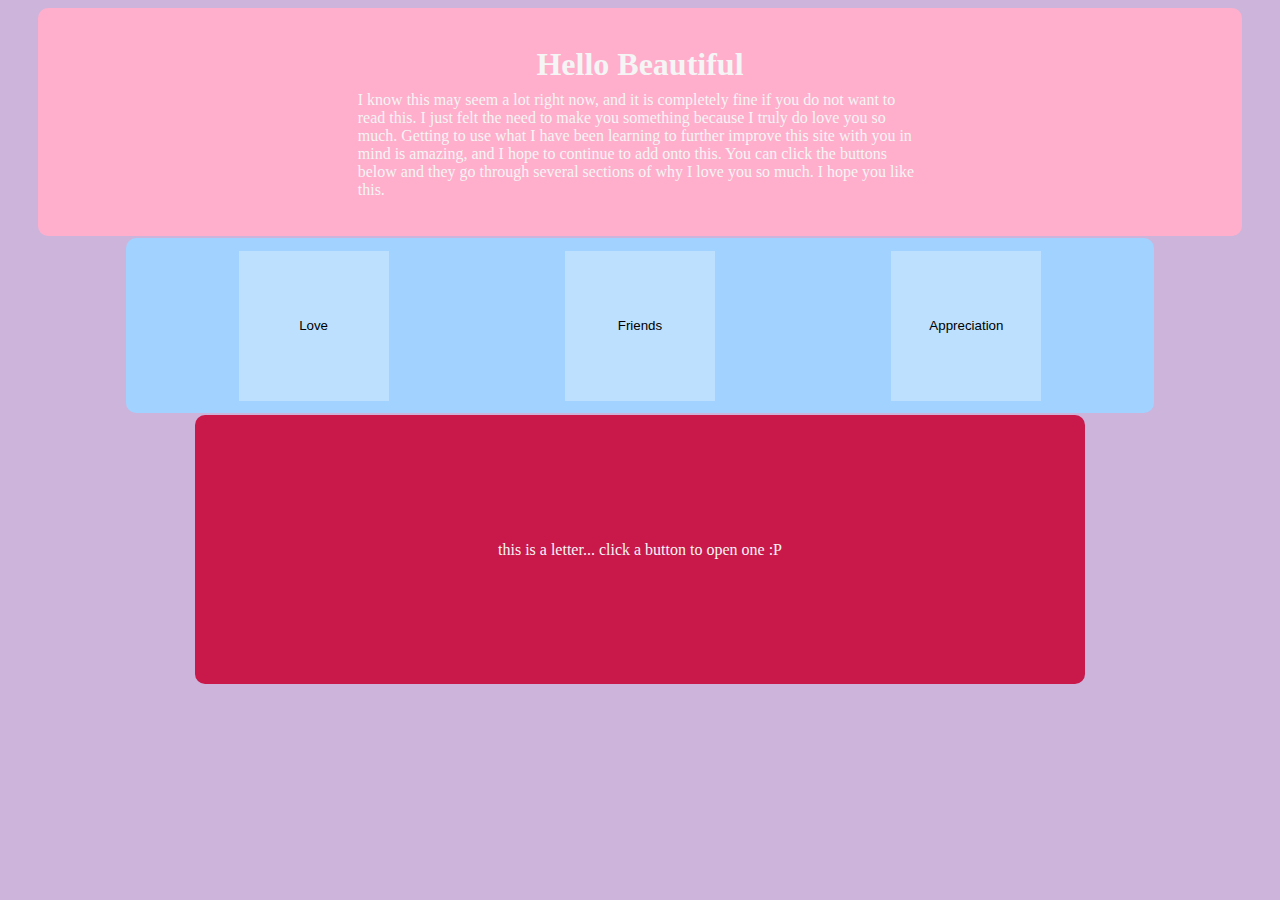
<file: index.html>
<!DOCTYPE html>
<html lang="en">
<head>
    <meta charset="UTF-8">
    <meta name="viewport" content="width=device-width, initial-scale=1.0">
    <title>Hiiii</title>
    <link rel="stylesheet" href="./css/styles.css">
</head>
<body> 

    <div class="top">
        <div class="top_title">Hello Beautiful</div>
        <div class="top_text_holder">
            I know this may seem a lot right now, and it is completely fine if you do not want to read this. I just felt the need to make you something because I truly do love you so much. Getting to use what I have been learning to further improve this site with you in mind is amazing,
            and I hope to continue to add onto this. You can click the buttons below and they go through several sections of why I love you so much. I hope you like this.
        </div>
    </div>

    <div class="center">
        <div class="center_buttons">
            <button id="button1b" class="button button1">Love</button>

            <script type="text/javascript">
                document.getElementById("button1b").onclick = function () {
                    location.href = "pages/letter_one.html";
                };
            </script>

            <button id="button2b" class="button button1">Friends</button>

            <script type="text/javascript">
                document.getElementById("button2b").onclick = function () {
                    location.href = "pages/letter_two.html";
                };
            </script>

            <button id="button3b" class="button button1">Appreciation</button>

            <script type="text/javascript">
                document.getElementById("button3b").onclick = function () {
                    location.href = "pages/letter_three.html";
                };
            </script>
            
        </div>
    </div>

    <div class="letter">
        this is a letter... click a button to open one :P
    </div>

</body>
</html>
</file>
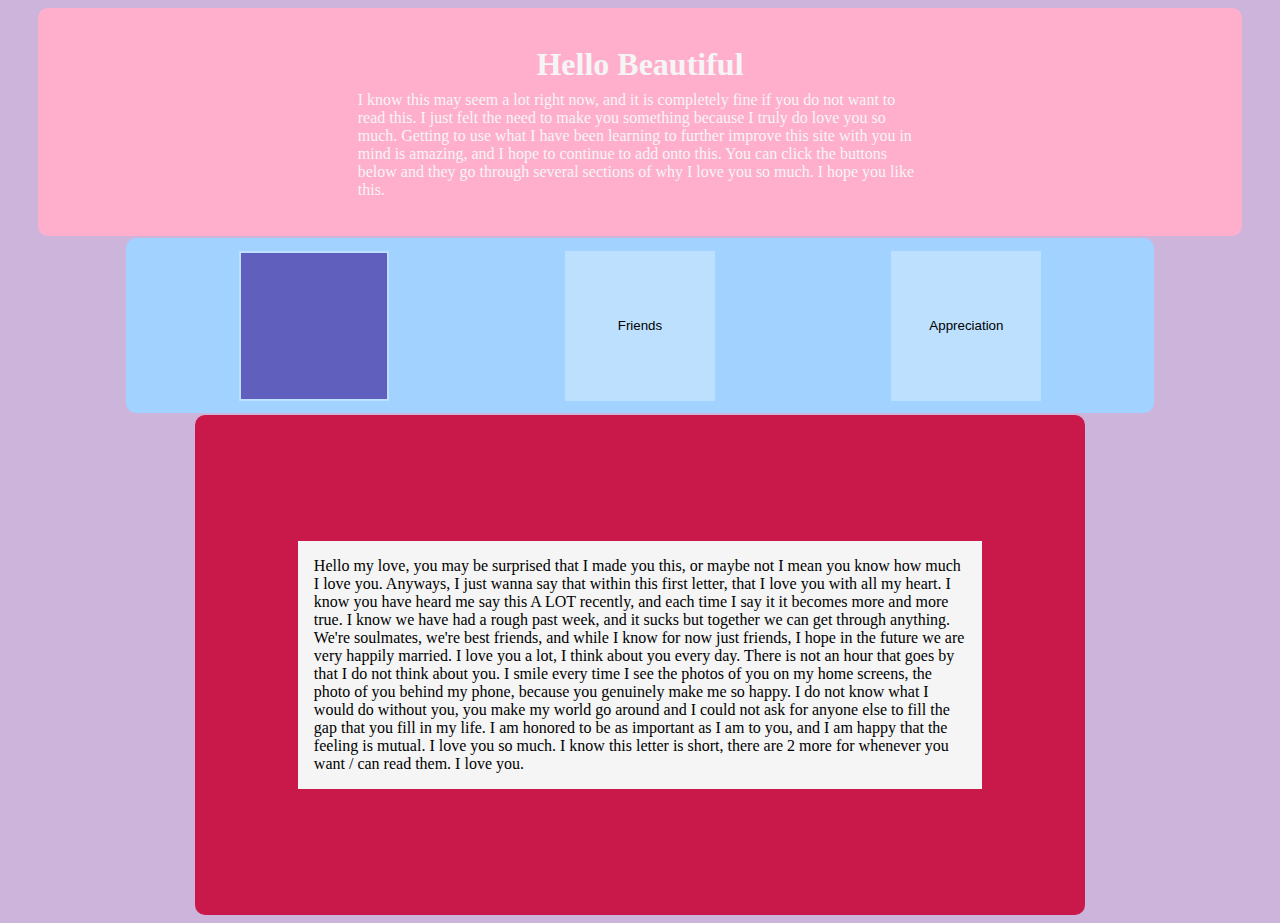
<file: pages/letter_one.html>
<!DOCTYPE html>
<html lang="en">
<head>
    <meta charset="UTF-8">
    <meta name="viewport" content="width=device-width, initial-scale=1.0">
    <title>Hiiii</title>
    <link rel="stylesheet" href="../css/styles.css">
</head>
<body> 

    <div class="top">
        <div class="top_title">Hello Beautiful</div>
        <div class="top_text_holder">
            I know this may seem a lot right now, and it is completely fine if you do not want to read this. I just felt the need to make you something because I truly do love you so much. Getting to use what I have been learning to further improve this site with you in mind is amazing,
            and I hope to continue to add onto this. You can click the buttons below and they go through several sections of why I love you so much. I hope you like this.
        </div>
    </div>

    <div class="center">
        <div class="center_buttons">
            <button id="button1b" class="button button1" disabled>Love</button>
            <button id="button2b" class="button button1">Friends</button>

            <script type="text/javascript">
                document.getElementById("button2b").onclick = function () {
                    location.href = "../pages/letter_two.html";
                };
            </script>

            <button id="button3b" class="button button1">Appreciation</button>

            <script type="text/javascript">
                document.getElementById("button3b").onclick = function () {
                    location.href = "../pages/letter_three.html";
                };
            </script>

        </div>
    </div>

    <div class="letter">
        <div class="letter_top">
            Hello my love, you may be surprised that I made you this, or maybe not I mean you know how much I love you. Anyways, I just wanna say that within this first letter, that I love you with all my heart. I know you have heard me say this A LOT recently, and each time I say it it becomes more and more true.
            I know we have had a rough past week, and it sucks but together we can get through anything. We're soulmates, we're best friends, and while I know for now just friends, I hope in the future we are very happily married. I love you a lot, I think about you every day. There is not an hour that goes by that I do not think about you.
            I smile every time I see the photos of you on my home screens, the photo of you behind my phone, because you genuinely make me so happy. I do not know what I would do without you, you make my world go around and I could not ask for anyone else to fill the gap that you fill in my life.
            I am honored to be as important as I am to you, and I am happy that the feeling is mutual. I love you so much. I know this letter is short, there are 2 more for whenever you want / can read them. I love you.
        </div>
    </div>

</body>
</html>
</file>
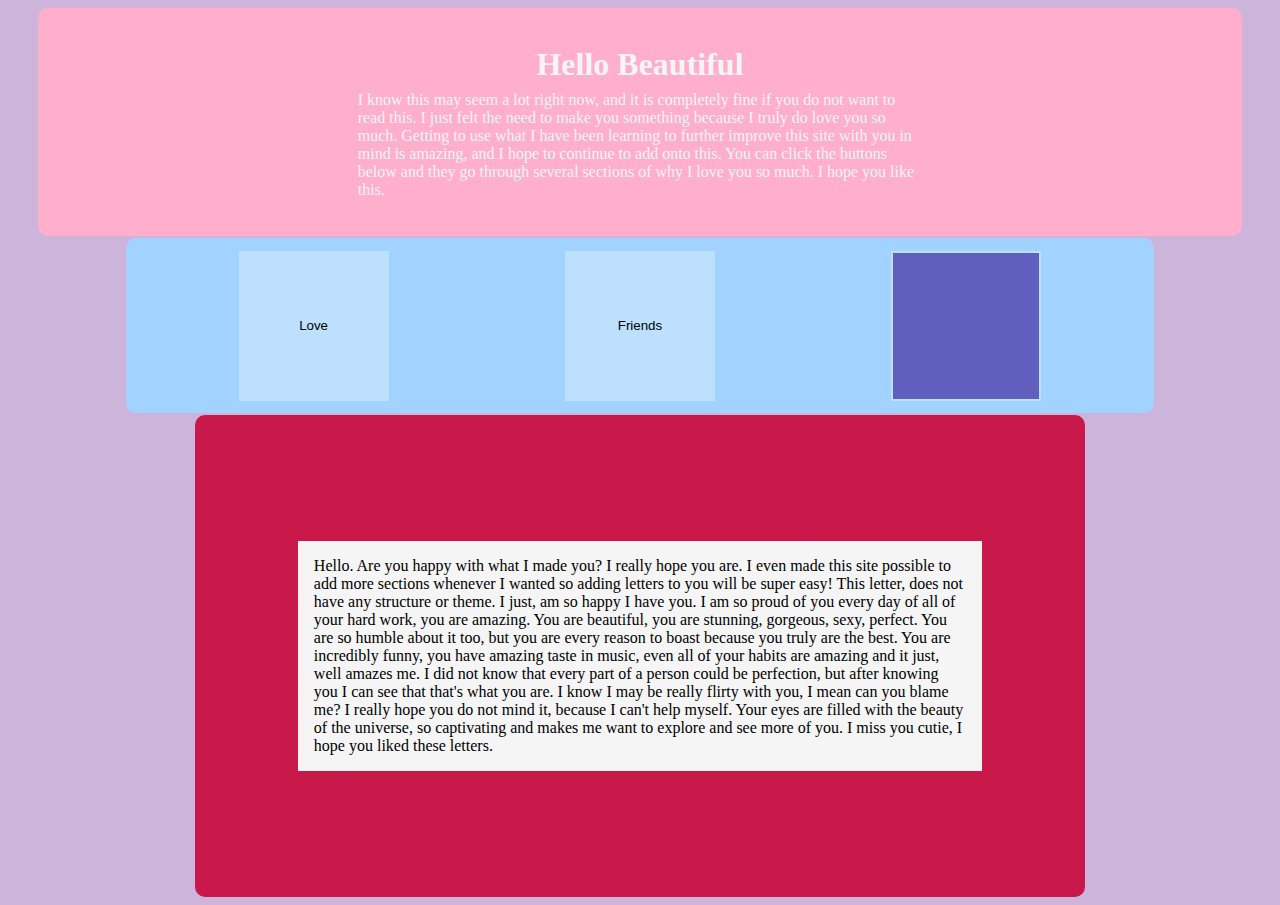
<file: pages/letter_three.html>
<!DOCTYPE html>
<html lang="en">
<head>
    <meta charset="UTF-8">
    <meta name="viewport" content="width=device-width, initial-scale=1.0">
    <title>Hiiii</title>
    <link rel="stylesheet" href="../css/styles.css">
</head>
<body> 

    <div class="top">
        <div class="top_title">Hello Beautiful</div>
        <div class="top_text_holder">
            I know this may seem a lot right now, and it is completely fine if you do not want to read this. I just felt the need to make you something because I truly do love you so much. Getting to use what I have been learning to further improve this site with you in mind is amazing,
            and I hope to continue to add onto this. You can click the buttons below and they go through several sections of why I love you so much. I hope you like this.
        </div>
    </div>

    <div class="center">
        <div class="center_buttons">
            <button id="button1b" class="button button1">Love</button>

            <script type="text/javascript">
                document.getElementById("button1b").onclick = function () {
                    location.href = "../pages/letter_one.html";
                };
            </script>

            <button id="button2b" class="button button1">Friends</button>

            <script type="text/javascript">
                document.getElementById("button2b").onclick = function () {
                    location.href = "../pages/letter_two.html";
                };
            </script>

            <button id="button3b" class="button button1" disabled>Appreciation</button>

        </div>
    </div>

    <div class="letter">
        <div class="letter_top">
            Hello. Are you happy with what I made you? I really hope you are. I even made this site possible to add more sections whenever I wanted so adding letters to you will be super easy!
            This letter, does not have any structure or theme. I just, am so happy I have you. I am so proud of you every day of all of your hard work, you are amazing. You are beautiful, you are stunning, gorgeous, sexy, perfect.
            You are so humble about it too, but you are every reason to boast because you truly are the best. You are incredibly funny, you have amazing taste in music, even all of your habits are amazing and it just, well amazes me.
            I did not know that every part of a person could be perfection, but after knowing you I can see that that's what you are. I know I may be really flirty with you, I mean can you blame me? I really hope you do not mind it, because I can't help myself.
            Your eyes are filled with the beauty of the universe, so captivating and makes me want to explore and see more of you. I miss you cutie, I hope you liked these letters. 
        </div>
    </div>

</body>
</html>
</file>
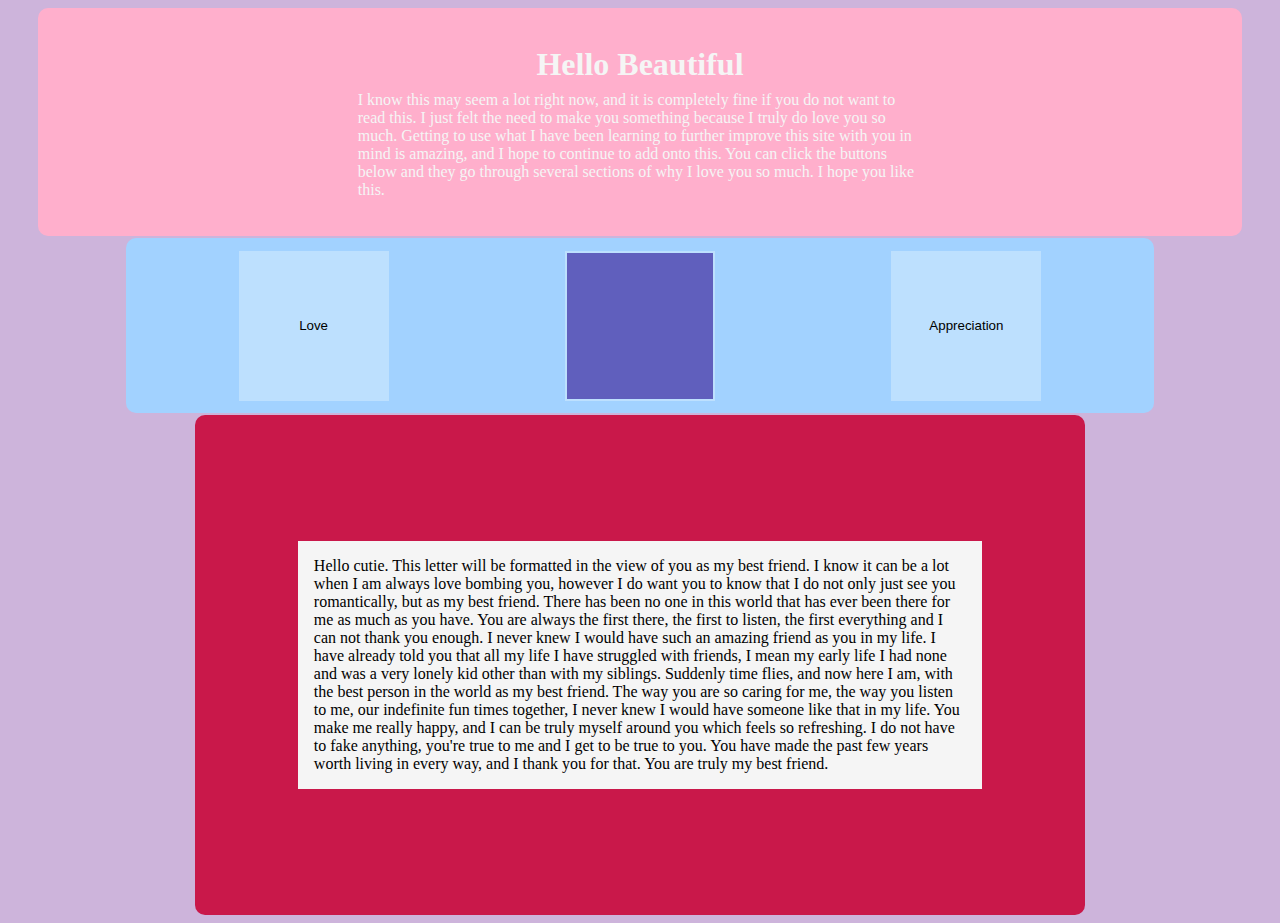
<file: pages/letter_two.html>
<!DOCTYPE html>
<html lang="en">
<head>
    <meta charset="UTF-8">
    <meta name="viewport" content="width=device-width, initial-scale=1.0">
    <title>Hiiii</title>
    <link rel="stylesheet" href="../css/styles.css">
</head>
<body> 

    <div class="top">
        <div class="top_title">Hello Beautiful</div>
        <div class="top_text_holder">
            I know this may seem a lot right now, and it is completely fine if you do not want to read this. I just felt the need to make you something because I truly do love you so much. Getting to use what I have been learning to further improve this site with you in mind is amazing,
            and I hope to continue to add onto this. You can click the buttons below and they go through several sections of why I love you so much. I hope you like this.
        </div>
    </div>

    <div class="center">
        <div class="center_buttons">
            <button id="button1b" class="button button1">Love</button>

            <script type="text/javascript">
                document.getElementById("button1b").onclick = function () {
                    location.href = "../pages/letter_one.html";
                };
            </script>

            <button id="button2b" class="button button1" disabled>Friends</button>

            <button id="button3b" class="button button1">Appreciation</button>

            <script type="text/javascript">
                document.getElementById("button3b").onclick = function () {
                    location.href = "../pages/letter_three.html";
                };
            </script>

        </div>
    </div>

    <div class="letter">
        <div class="letter_top">
            Hello cutie. This letter will be formatted in the view of you as my best friend. I know it can be a lot when I am always love bombing you, however I do want you to know that I do not only just see you romantically, but as my best friend.
            There has been no one in this world that has ever been there for me as much as you have. You are always the first there, the first to listen, the first everything and I can not thank you enough. I never knew I would have such an amazing friend as you in my life.
            I have already told you that all my life I have struggled with friends, I mean my early life I had none and was a very lonely kid other than with my siblings. Suddenly time flies, and now here I am, with the best person in the world as my best friend.
            The way you are so caring for me, the way you listen to me, our indefinite fun times together, I never knew I would have someone like that in my life. You make me really happy, and I can be truly myself around you which feels so refreshing. I do not have to fake anything,
            you're true to me and I get to be true to you. You have made the past few years worth living in every way, and I thank you for that. You are truly my best friend.
        </div>
    </div>

</body>
</html>
</file>
<file: css/styles.css>
body{
  display: flex;
  flex-direction: column;
  justify-content: center;
  align-items: center;

  background-color: #cdb4db;
  color: whitesmoke;

  margin-left: 1%;
  margin-right: 1%;

  gap: 2px;

  flex: 1 1 auto;
}

.debug{
  border: 2px black solid;
}

.top{
  display: flex;
  flex-direction: column;

  justify-content: center;
  align-items: center;

  border-radius: 10px;
  background-color: #ffafcc;
  width: 90%;
  height: 90%;

  flex-wrap: wrap;

  gap: 8px;

  padding: 3%;
}

.top_text_holder{
  display: flex;
  flex-direction: column;
  justify-content: center;
  align-items: center;
  justify-items: center;
  width: 50%;

}

.top_title{
  font-size: 32px;
  font-weight: 700;
}

.center{
  display: flex;
  flex-direction: column;

  justify-content: center;
  align-items: center;

  border-radius: 10px;
  background-color: #a2d2ff;
  width: 80%;
  height: 80%;

  gap: 8px;

  padding: 1%;
}

.center_buttons{
  display: flex;
  flex-direction: row;
  justify-content: space-between;
  align-items: center;
  gap: 8px;
  width: inherit;
}

.button{
  border: 2px #bde0fe solid;
  background-color: #bde0fe;
  width: 150px;
  height: 150px;
  display: flex;
  justify-content: center;
  align-items: center;
}


.button1:hover {
  background-color: #8ba3e4;
  color: white;
}

.button1:disabled{
  background-color: #605fbd;
  color: #605fbd;
}


.letter{
  display: flex;
  flex-direction: column;

  justify-content: center;
  align-items: center;

  border-radius: 10px;
  background-color: #c9184a;
  width: 65%;
  height: 50%;

  gap: 8px;

  padding: 10% 3%;
}

.letter_top{
  background-color: whitesmoke;
  width: 80%;
  height: 60%;
  padding: 2%;
  color: black;
}
</file>
